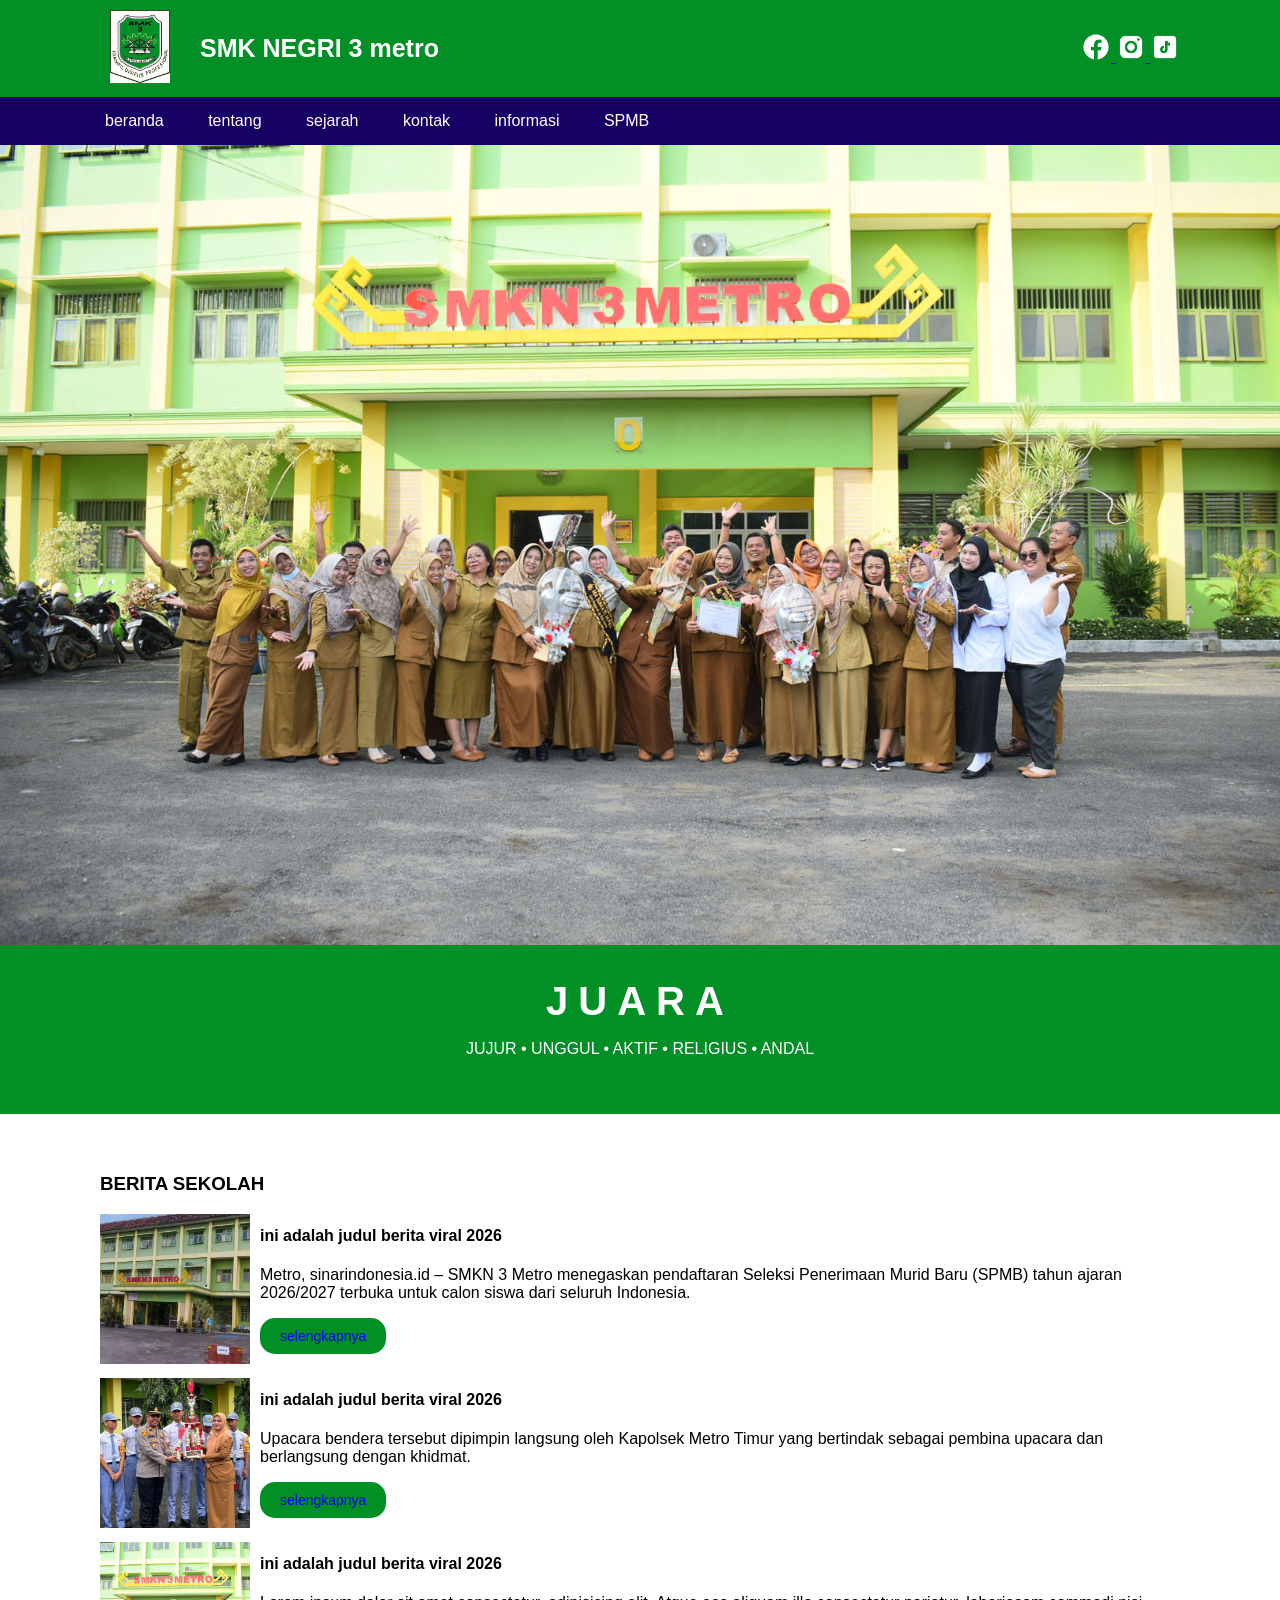
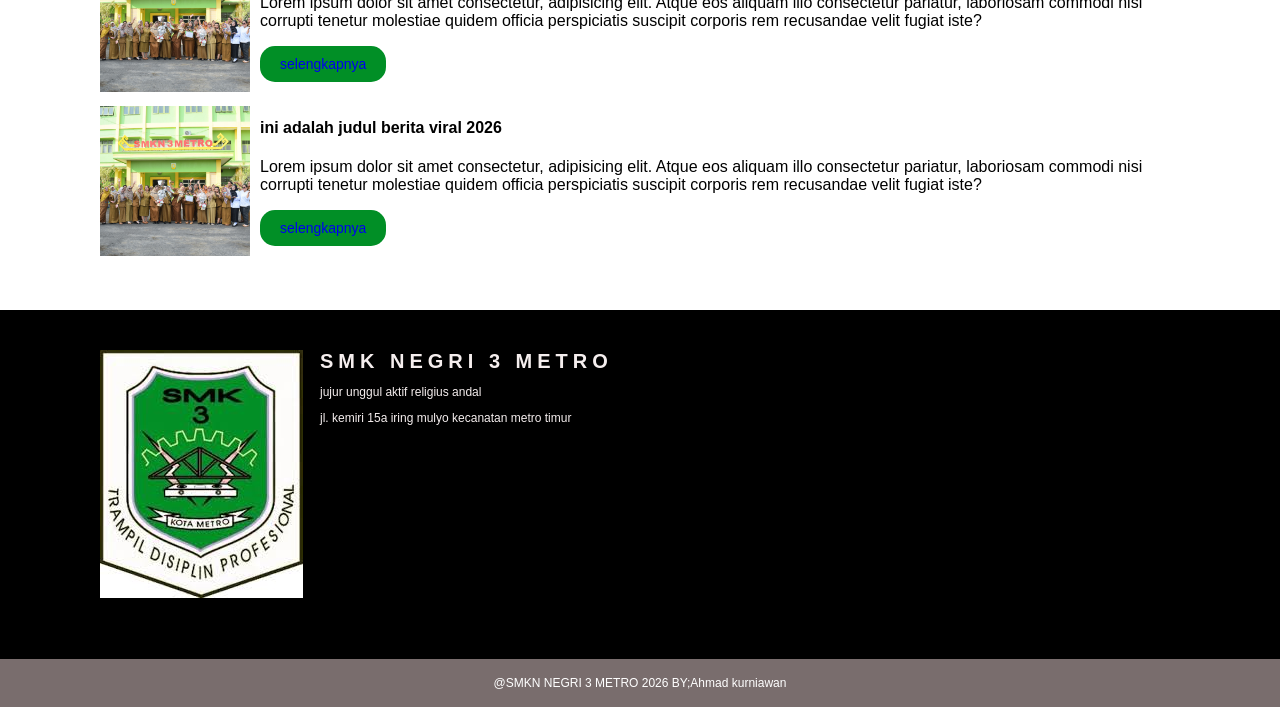
<file: index.html>
<!DOCTYPE html>
<html lang="en">

<head>
    <meta charset="UTF-8">
    <meta name="viewport" content="width=device-width, initial-scale=1.0">
    <title>SMKN NEGRI 3 metro</title>
    <link rel="stylesheet" href="assest/css/style.css">
</head>

<body>

    <header class="main-header">
        <div class="container">
            <div class="header-content">
                <div class="header-logo">
                    <img src="assest/images/logo.webp" alt="logo sekolah">
                </div>
                <h1>SMK NEGRI 3 metro</h1>
                <div class="header-sosmed">
                    <a href="https://facebook.com">
                        <img src="assest/images/icons8-facebook-96.png" alt="LOGO FB">
                    </a>
                    <a href="https://instagram.com">
                        <img src="assest/images/icons8-instagram-96.png" alt="LOGO FB">
                    </a>
                    <a href="https://tiktok.com">
                        <img src="assest/images/icons8-tiktok-96 (1).png" alt="LOGO FB">
                    </a>
                </div>
            </div>
        </div>
    </header>
    <div class="header-sub">
        <div class="container">
            <div class="header-nav">
                <a href="#beranda">beranda</a>
                <a href="#tentang">tentang</a>
                <a href="#sejarah">sejarah</a>
                <a href="#kontak">kontak</a>
                <a href="#informasi">informasi</a>
                <a href="#spmb">SPMB</a>
            </div>
        </div>
    </div>
    <div class="benner">
        <img src="assest/images/DSC_0289.jpg" alt="benner web">
    </div>
    <div class="tagline">
        <h3>JUARA</h3>
        <p>JUJUR • UNGGUL • AKTIF • RELIGIUS • ANDAL</p>
    </div>
    <!-- mulai bagian berita -->
    <div id="berita">
        <div class="container">
            <h3>BERITA SEKOLAH</h3>
            <div class="berita-data">
                <div class="berita-gambar">
                    <img src="assest/images/IMG-20260616-WA0012-e1781627381362.jpg" alt="Gambar berita">
                </div>
                <div class="berita-deskripsi">
                    <h4>ini adalah judul berita viral 2026</h4>
                    <p>Metro, sinarindonesia.id – SMKN 3 Metro menegaskan pendaftaran Seleksi Penerimaan Murid Baru
                        (SPMB) tahun ajaran 2026/2027 terbuka untuk calon siswa dari seluruh Indonesia.</p>
                    <a href="#" class="berita-tombol">selengkapnya</a>
                </div>
            </div>
            <div class="berita-data">
                <div class="berita-gambar">
                    <img src="assest/images/kapolsek-metro-timur-laksanakan-police-goes-to-school-dalam-upaya-harkamtibmas-di-smkn-3-metro.jpg"
                        alt="Gambar berita">
                </div>
                <div class="berita-deskripsi">
                    <h4>ini adalah judul berita viral 2026</h4>
                    <p>Upacara bendera tersebut dipimpin langsung oleh Kapolsek Metro Timur yang bertindak sebagai
                        pembina upacara dan berlangsung dengan khidmat.</p>
                    <a href="#" class="berita-tombol">selengkapnya</a>
                </div>
            </div>
            <div class="berita-data">
                <div class="berita-gambar">
                    <img src="assest/images/DSC_0289.jpg" alt="Gambar berita">
                </div>
                <div class="berita-deskripsi">
                    <h4>ini adalah judul berita viral 2026</h4>
                    <p>Lorem ipsum dolor sit amet consectetur, adipisicing elit. Atque eos aliquam illo consectetur
                        pariatur, laboriosam commodi nisi corrupti tenetur molestiae quidem officia perspiciatis
                        suscipit corporis rem recusandae velit fugiat iste?</p>
                    <a href="#" class="berita-tombol">selengkapnya</a>
                </div>
            </div>
            <div class="berita-data">
                <div class="berita-gambar">
                    <img src="assest/images/DSC_0289.jpg" alt="Gambar berita">
                </div>
                <div class="berita-deskripsi">
                    <h4>ini adalah judul berita viral 2026</h4>
                    <p>Lorem ipsum dolor sit amet consectetur, adipisicing elit. Atque eos aliquam illo consectetur
                        pariatur, laboriosam commodi nisi corrupti tenetur molestiae quidem officia perspiciatis
                        suscipit corporis rem recusandae velit fugiat iste?</p>
                    <a href="#" class="berita-tombol">selengkapnya</a>
                </div>
            </div>
        </div>
    </div>
    <!-- selesai bagian berita -->
    <div class="berita-footer">
        <div class="container">
            <div class="footer-data">
                <div class="logo-smk">
                    <img src="assest/images/logo.webp" alt="smkn 3 logo">
                </div>
                <div class="isi-footer">
                    <h4>SMK NEGRI 3 METRO</h5>
                        <P>jujur unggul aktif religius andal</P>
                        <div class="alamat">
                            <p>jl. kemiri 15a iring mulyo kecanatan metro timur</p>
                        </div>
                </div>
            </div>
        </div>
    </div>
    <div class="kreadit-by">
        <p>@SMKN NEGRI 3 METRO 2026 BY;Ahmad kurniawan</p>
    </div>

</body>

</html>
</file>
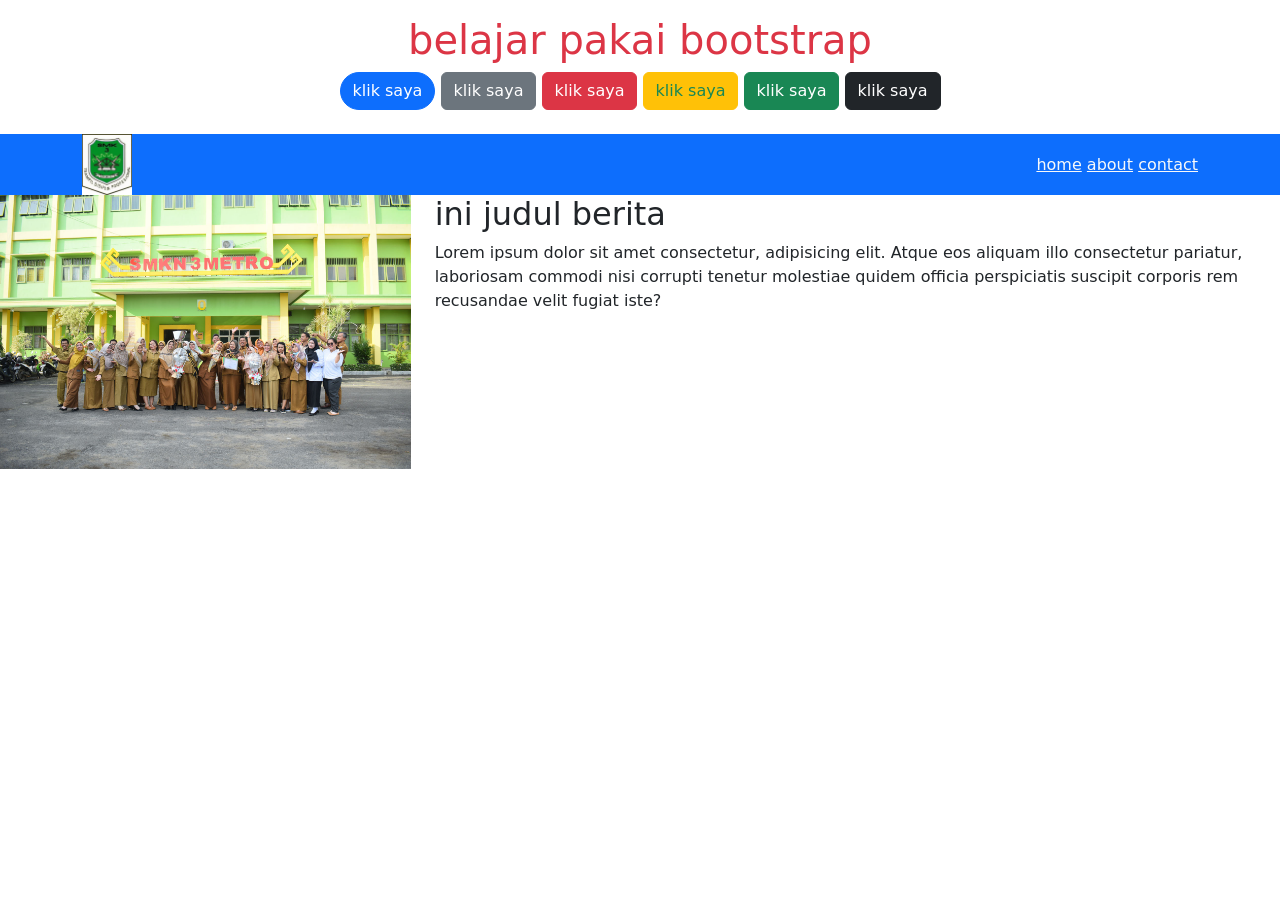
<file: bootsrap.html>
<!DOCTYPE html>
<html lang="en">
<head>
    <meta charset="UTF-8">
    <meta name="viewport" content="width=device-width, initial-scale=1.0">
    <title>belajar bootstrap</title>
    <link rel="stylesheet" href="https://cdn.jsdelivr.net/npm/bootstrap@5.3.8/dist/css/bootstrap.min.css">
</head>
<body>
    
<div class="container text-center">
    <h1 class="text-danger text-center mt-3">belajar pakai bootstrap</h1>
    <!-- 
    warna di boodstrap :
    primary (biru)
    secondary (abu-abu)
    danger (merah)
    warning (kuning)
    success (hijau)
    info (biru muda)
    dark (hitam)
    ligt (putih)
     -->
    <button class="btn btn-primary rounded-pill">klik saya</button>
    <button class="btn btn-secondary">klik saya</button>
    <button class="btn btn-danger">klik saya</button>
    <button class="btn btn-warning text-success">klik saya</button>
    <button class="btn btn-success">klik saya</button>
    <button class="btn btn-dark">klik saya</button>

</div>
<!-- 
tugas : buat header berwarna biru,dan tulisan link nya berwarna putih 
hint :  gunakan bg- -->

<header class="bg-primary mt-4">
    <div class="container d-flex align-items-center">
        
    <div>
        <img src="assest/images/logo.webp" width="50px">
    </div>
    <div class="ms-auto">
        <a href="#" class="text-light">home</a>
        <a href="#" class="text-light">about</a>
        <a href="#" class="text-light">contact</a>
    </div>
    </div>
</header>
<div class="row">
    <div class="col-md-4">
        <img src="assest/images/DSC_0289.jpg" width="100%">
    </div>
    <div class="col-md-8">
        <h2>ini judul berita</h2>
        <p>Lorem ipsum dolor sit amet consectetur, adipisicing elit. Atque eos aliquam illo consectetur
         pariatur, laboriosam commodi nisi corrupti tenetur molestiae quidem officia perspiciatis
        suscipit corporis rem recusandae velit fugiat iste?</p>
    </div>
</div>
</body>
</html>
</file>
<file: assest/css/style.css>
* {
    box-sizing: border-box;
}

body {
    margin: 0;
    font-family: 'Segoe UI', Tahoma, Geneva, Verdana, sans-serif;
}

.container {
    max-width: 1080px;
    margin:  auto;
}

.main-header {
    background-color: #018f26;
}

.header-logo img {
    width: 60px;
    margin: 10px;
}
.header-content {
    display: flex;
    align-items: center;
    
}
.header-sosmed {
    margin-left: auto;
}
.header-sosmed img {
    width: 30px;
    height: 30px;
}
 .header-content h1 {
    margin-left: 20px;
    color: #ffffff;
    font-size: 25px;
 }
.header-sub {
    background-color: #150063;
}
.header-nav {
    margin: 0 -15px;
}
.header-nav a {
    padding: 15px 20px;
    display: inline-block;
    color: #ffffff;
    text-decoration: none;
}

.benner img {
    width: 100%;
    height: 800px;
    object-fit: cover;
    object-position: bottom;
}
.tagline {
    text-align: center;
    background-color: #018f26;
    padding: 40px 20px;
    margin-top: -5px;
    color: #ffffff;
}
.tagline h3 {
    font-size: 40px;
    margin-bottom: 10px;
    margin-top: -5px;
    letter-spacing: 10px;
}
#berita {
    padding: 40px 40px;
}

.berita-data {
    display: flex;
    align-items: center;
    gap: 10px;
    margin-bottom: 10px;
}

.berita-gambar img{
    width: 150px;
    height: 150px;
    object-fit: cover;
}   
.berita-deskripsi h4 {
    margin-top: 0;
}
.berita-tombol {
    text-decoration: none;
    background-color: #018f26;
    padding: 10px 20px;
    font-size: 14px;
    display: inline-block;
    border-radius: 15px;
}


.berita-footer {
    background-color: #000;
    padding: 40px 20px;
    margin-top: 0px;
    margin-bottom: 10px;
    color: #f5eeee;
}    
.berita-footer h4 {
    font-size: 20px;
    margin-bottom: 5px;
    margin-top: 0px;
    letter-spacing: 5px;
}   
.isi-footer {
    margin: 0;
    font-size: 12px;
    
}
.footer-data {
    display: flex;
    gap: 17px;
    margin-bottom: 17px;
}
.kreadit-by {
    font-size: 12px;
    text-align: center;
    background-color: #796d6d;
    padding: 5px 0px;
    color: white; 
    align-items: center;
    justify-content: center;
    margin-top: -10px;
}
.alamat {
    margin-top: 10px;
}
</file>
